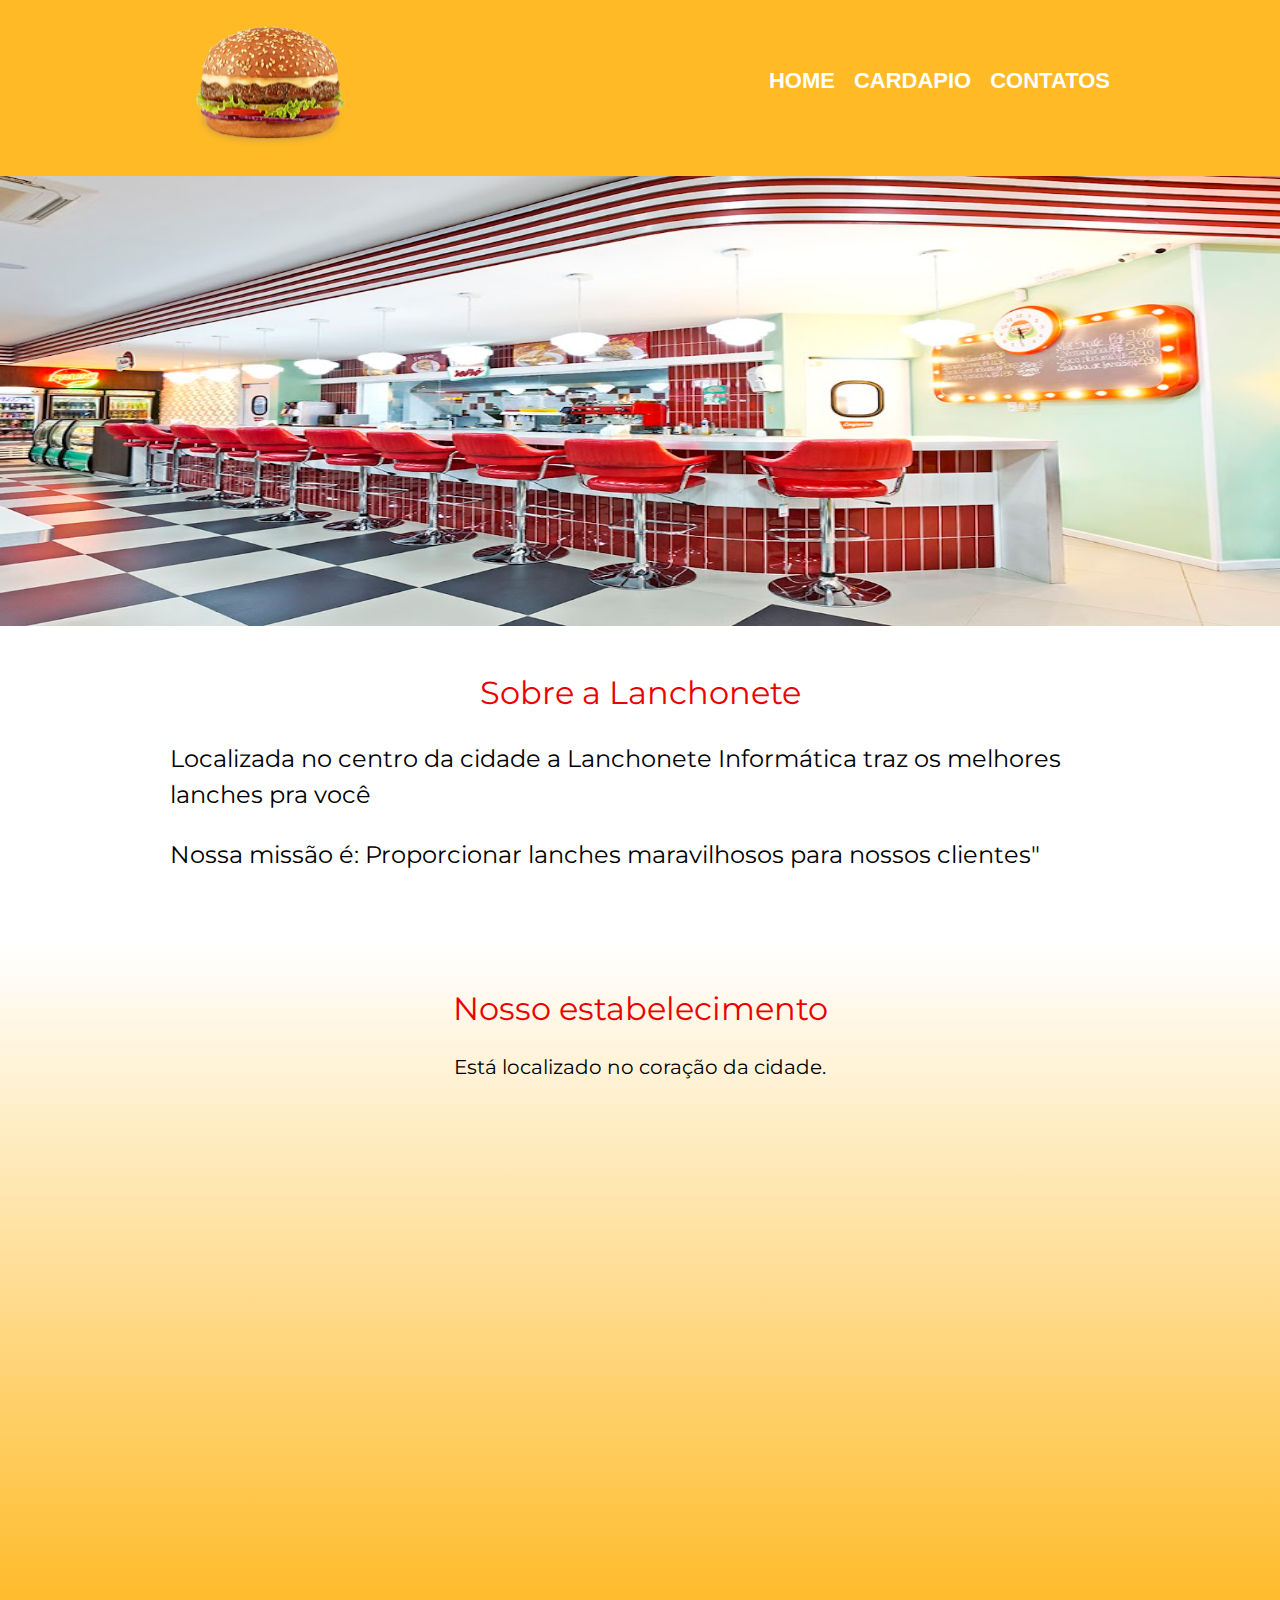
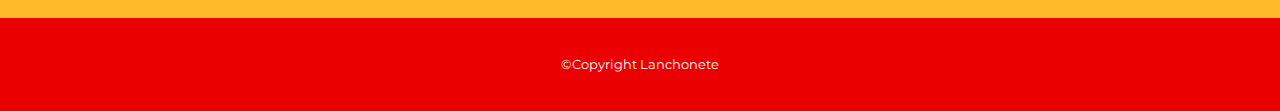
<file: index.html>
<!DOCTYPE html>
    <html>
        
        
    <head>
        <meta charset="UTF-8">
        <meta name="viewport" content="width=device-width, initial-scale=1.0">
        <title>Lanchonete Informática</title>
        <link rel="stylesheet" href="assets\css\reset.css">
        <link rel="stylesheet" href="assets\css\style.css">
        <link rel="preconnect" href="https://fonts.googleapis.com">
        <link rel="preconnect" href="https://fonts.gstatic.com" crossorigin>
        <link href="https://fonts.googleapis.com/css2?family=Montserrat&display=swap" rel="stylesheet">
    </head>
    <body>
            <header>
        
                <div class="caixa">
                <img src="assets/img/hamburguer.png"
                width="200" >
                
                <nav>
                    <ul>
                        <li>
                             <a href="index.html">Home</a>
                        </li>
                        <li>
                            <a href="cardapio.html">cardapio</a>
                        </li>
                        <li>
                            <a href="contato.html">Contatos</a>
                        </li>
                    </ul>
                </nav>
            </div>
            </header>
            <img class="banner" src="assets/img/banner.jpeg">
            <main>
                <section class="principal">
                    <h1 class="titulo-principal"> Sobre a Lanchonete </h1>
                    <h2>Localizada no centro da cidade
                        a <strong>Lanchonete Informática</strong>
                  traz os melhores lanches pra você
                    </h2>
                    <h2 class="missão"><em>Nossa missão é: <b>Proporcionar lanches maravilhosos para nossos clientes"</b></h2>


                </section>
                <section class="mapa">
                <h2 class="titulo-principal">Nosso estabelecimento</h2>
                <h3>Está localizado no coração da cidade.</h3>
                <div class="mapa-conteudo">
                    <iframe src="https://www.google.com/maps/embed?pb=!1m18!1m12!1m3!1d3465.414224666634!2d-51.129437925205764!3d-29.70775831574407!2m3!1f0!2f0!3f0!3m2!1i1024!2i768!4f13.1!3m3!1m2!1s0x95194366622ada7b%3A0x835412fa3aa83a89!2sAll%20of%20the%20LIGHTS!5e0!3m2!1spt-BR!2sbr!4v1718151500079!5m2!1spt-BR!2sbr" width="600" height="450" style="border:0;" allowfullscreen="" loading="lazy" referrerpolicy="no-referrer-when-downgrade"></iframe>
                </div>
            </main>
        <footer>
            <p class="copyright">&copy;Copyright Lanchonete </p>
        </footer>
            
        </body>
    </html>
</HTML>
</file>
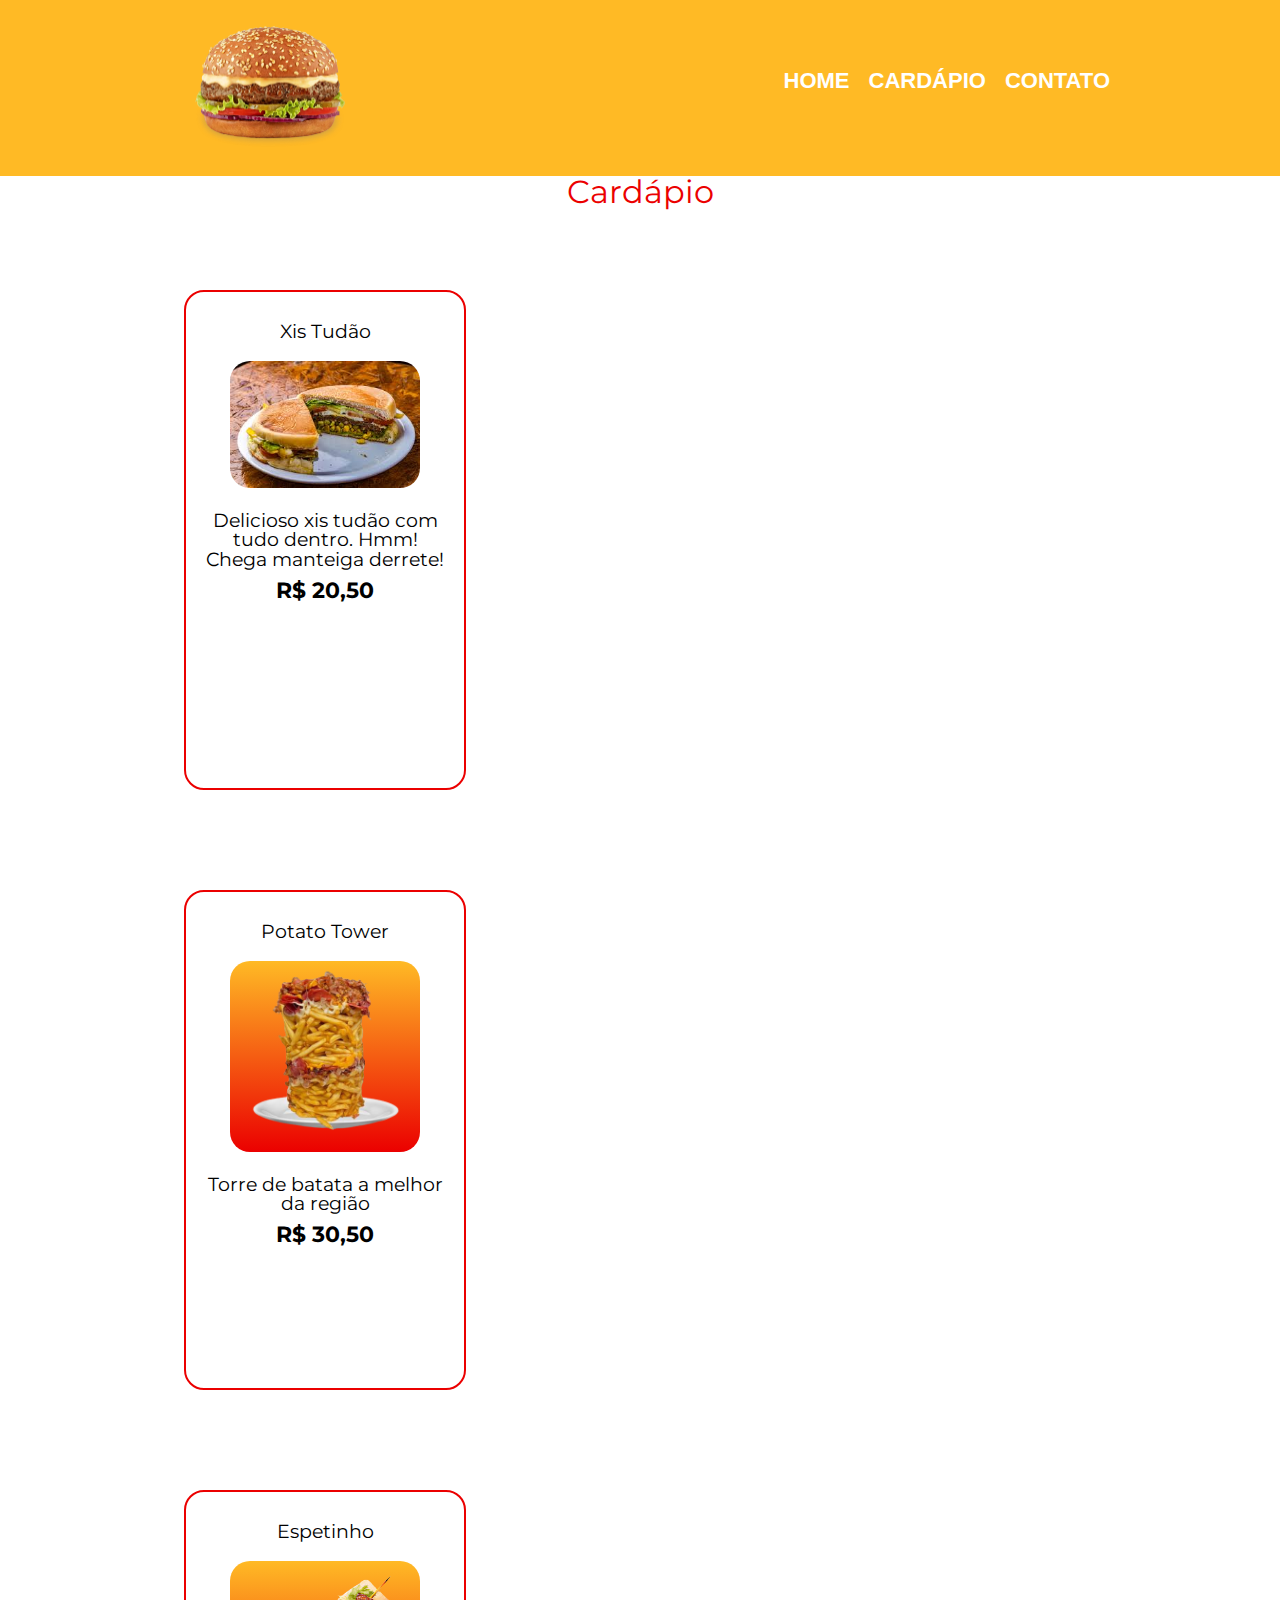
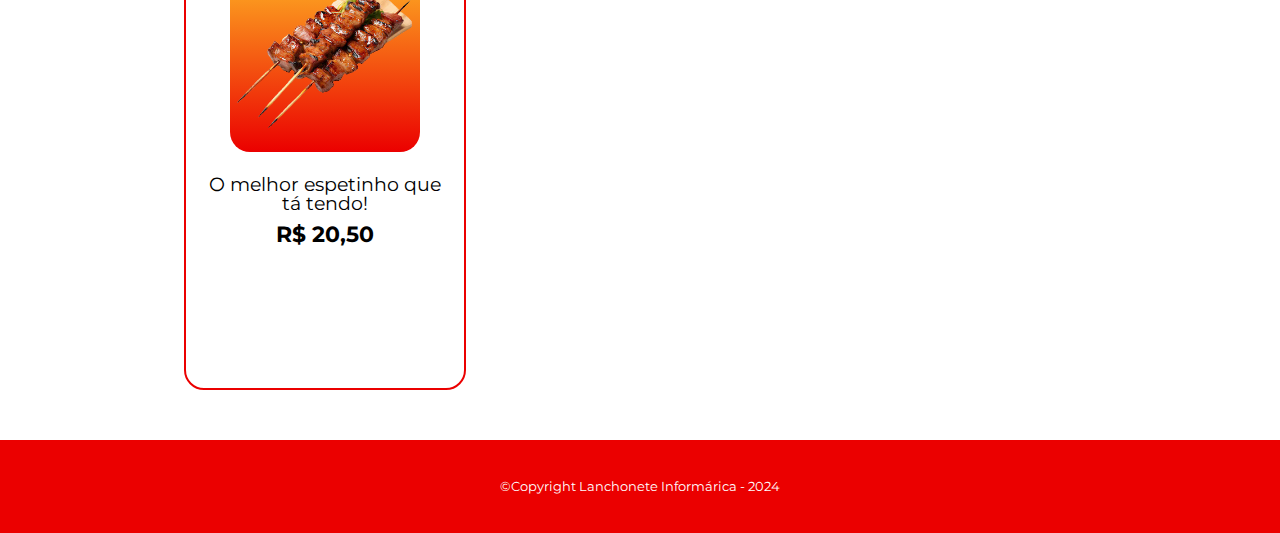
<file: cardapio.html>
<!DOCTYPE html>
<html>
    <head>
        <meta charset="UTF-8">
        <title>Lanchonete Informática - Cardápio</title>
        <link rel="stylesheet" href="assets\css\reset.css">
        <link rel="stylesheet" href="assets\css\style.css">
        <link rel="preconnect" href="https://fonts.googleapis.com">
        <link rel="preconnect" href="https://fonts.gstatic.com" crossorigin>
        <link href="https://fonts.googleapis.com/css2?family=Montserrat&display=swap" rel="stylesheet">
    </head>
    <body>
        <header>
            <div class="caixa">
                <img src="assets/img/hamburguer.png" 
                width="200">
                <nav>
                    <ul>
                        <li>
                            <a href="index.html">Home</a>
                        </li>
                        <li>
                            <a href="cardapio.html">Cardápio</a>
                        </li>
                        <li>
                            <a href="contato.html">Contato</a>
                        </li>
                    </ul>
                </nav>
            </div>
        </header>
        <main>
            <h1 class="titulo-principal">Cardápio</h1>
            <ul class="cardapio">
                <li>
                    <h1 class="cardapio-descricao">Xis Tudão</h1>
                    <img class="cardapio-foto" src="assets/img/xis.jpeg">
                    <h2 class="cardapio-descricao">Delicioso
                        xis tudão com tudo dentro. Hmm! Chega
                        manteiga derrete!
                    </h2>
                    <h3 class="cardapio-preco">R$ 20,50</h3>
                </li>
            </ul>
            <ul class="cardapio">
                <li>
                    <h1 class="cardapio-descricao">Potato Tower</h1>
                    <img class="cardapio-foto" src="assets/img/torre de batata.png">
                    <h2 class="cardapio-descricao">Torre de batata a melhor da região
                    </h2>
                    <h3 class="cardapio-preco">R$ 30,50</h3>
                </li>
            </ul>
            <ul class="cardapio">
                <li>
                    <h1 class="cardapio-descricao">Espetinho</h1>
                    <img class="cardapio-foto" src="assets/img/churraquinho.png">
                    <h2 class="cardapio-descricao">O melhor espetinho que tá tendo!
                    </h2>
                    <h3 class="cardapio-preco">R$ 20,50</h3>
                </li>
            </ul>
        </main>
        <footer>
            <p class="copyright">&copy;Copyright Lanchonete 
                Informárica - 2024</p>
        </footer>
    </body>
</html>
</file>
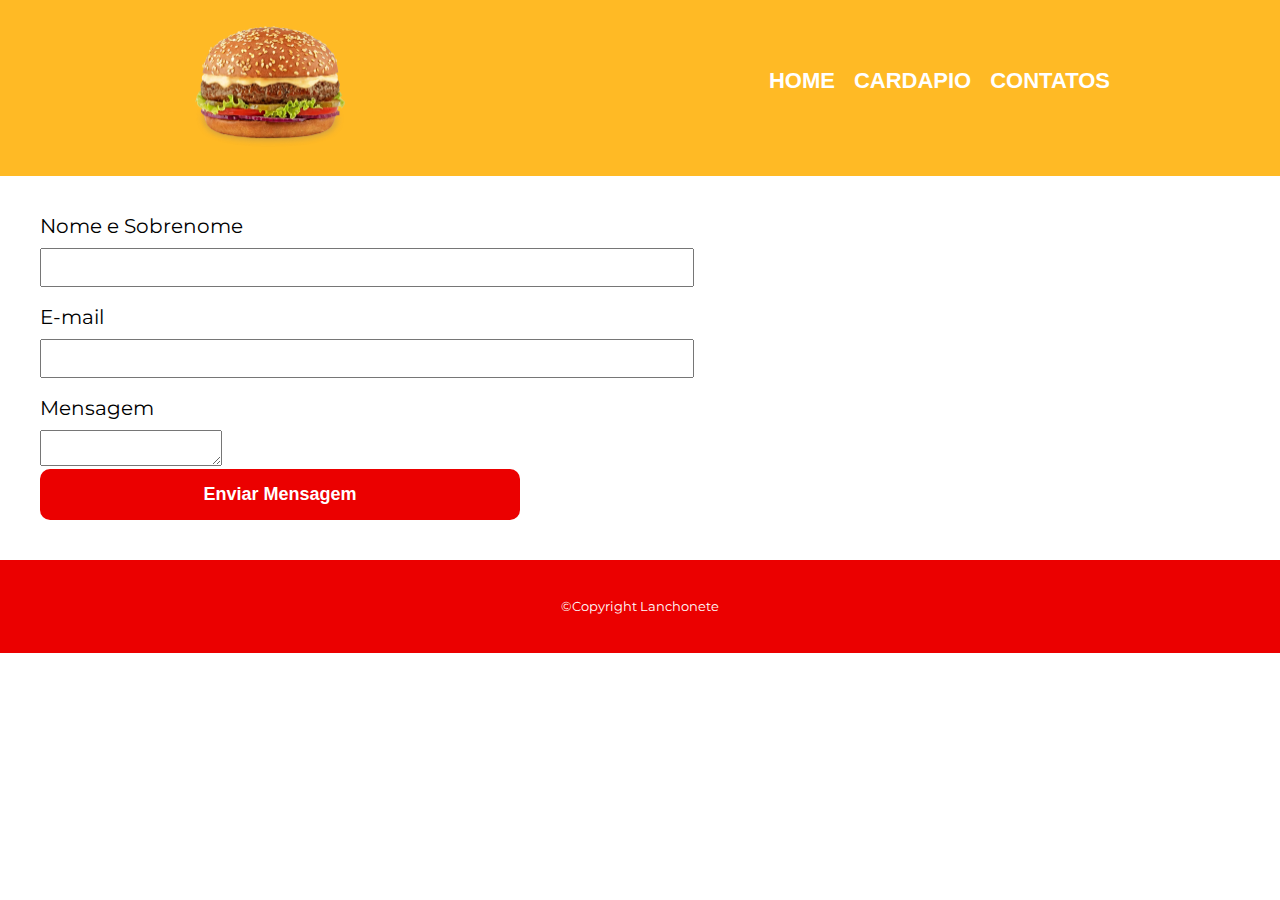
<file: contato.html>
<!DOCTYPE html>
    <html>
        
        
    <head>
        <meta charset="UTF-8">
        <meta name="viewport" content="width=device-width, initial-scale=1.0">
        <title>Lanchonete Informática</title>
        <link rel="stylesheet" href="assets\css\reset.css">
        <link rel="stylesheet" href="assets\css\style.css">
        <link rel="preconnect" href="https://fonts.googleapis.com">
        <link rel="preconnect" href="https://fonts.gstatic.com" crossorigin>
        <link href="https://fonts.googleapis.com/css2?family=Montserrat&display=swap" rel="stylesheet">
    </head>
    <body>
            <header>
        
                <div class="caixa">
                <img src="assets/img/hamburguer.png"
                width="200" >
                
                <nav>
                    <ul>
                        <li>
                             <a href="index.html">Home</a>
                        </li>
                        <li>
                            <a href="cardapio.html">cardapio</a>
                        </li>
                        <li>
                            <a href="contato.html">Contatos</a>
                        </li>
                    </ul>
                </nav>
            </div>
            </header>
        
            <main>
                <form>
                    <fieldset>
                        <label for="Nome e Sobrenome">Nome e Sobrenome
                        </label>
                        <input id="Nome e Sobrenome" type="text" class="input-padrao">

                        <label for="email">E-mail
                        </label>
                        <input id="email" type="email" class="input-padrao">

                        <label for="mensagem">Mensagem
                        </label>
                        <textarea id="mensagem"> </textarea>
                    </fieldset>
                    <input class="enviar" type="button" value="Enviar Mensagem">
                </form>

            </main>
        <footer>
            <p class="copyright">&copy;Copyright Lanchonete </p>
        </footer>
            
        </body>
    </html>
</HTML>
</file>
